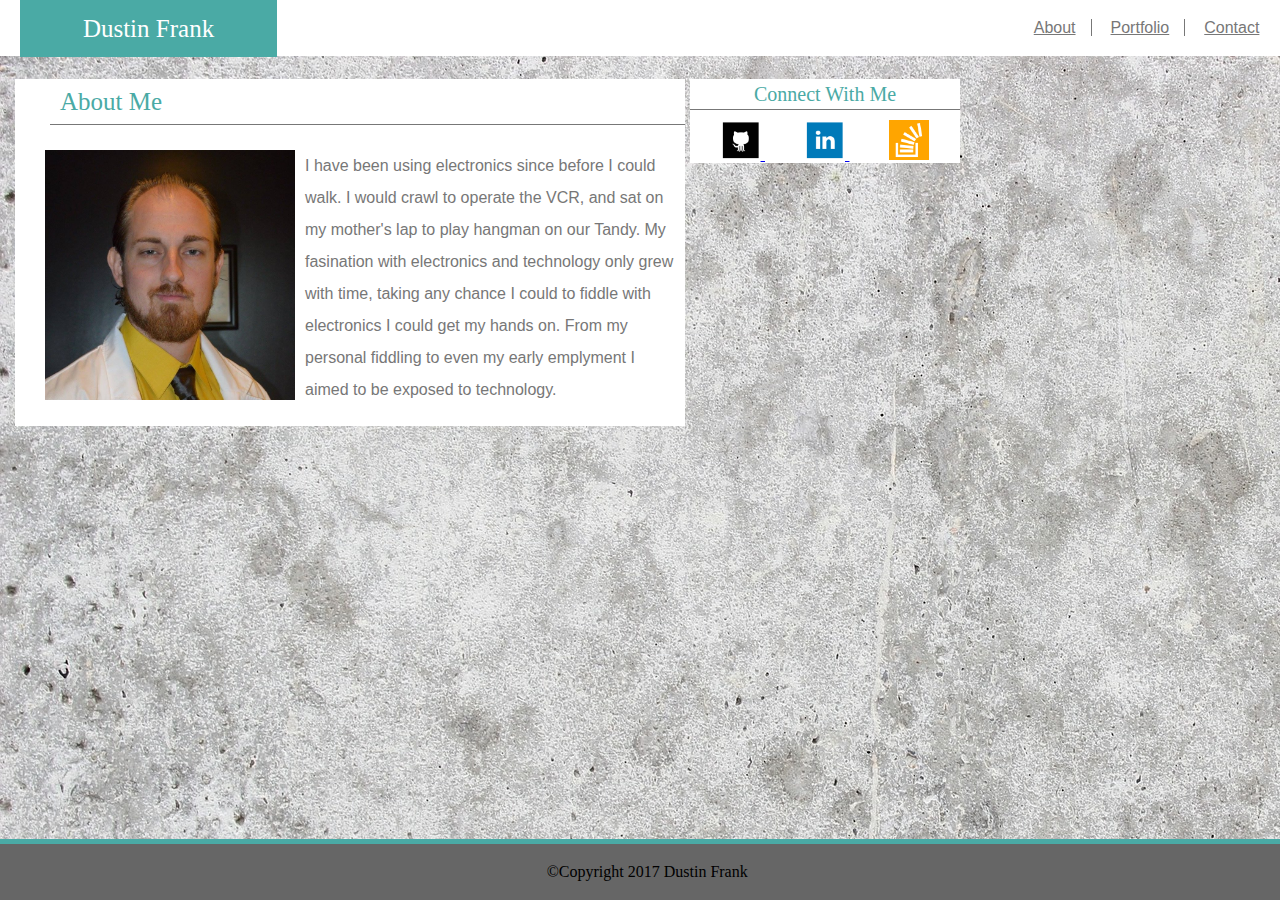
<file: index.html>
<!DOCTYPE html>
<html>

<head>
    <title>Dustin Frank</title>
    <link rel="stylesheet" type="text/css" href="./assets/css/reset.css">
    <link rel="stylesheet" type="text/css" href="./assets/css/style.css">
    <style>
    body {
        background-image: url("./assets/images/concrete.jpg");
    }
    </style>
    <meta name="viewport" content="width=device-width, initial-scale=1.0">
</head>

<body>
    <header>
        <div id="name">
            <span>Dustin Frank</span>
        </div>
        <nav id="link-list">
            <ul>
                <a class="top-link" href="./index.html">About</a>
                <a class="top-link" href="./portfolio.html">Portfolio</a>
                <a class="top-link" href="./contact.html">Contact</a>
            </ul>
        </nav>
        <!--end name div-->
    </header>
    <div class="container">
        <div class="inside">
            <section id="content">
                <strong><h1 class="content-head">About Me</h1></strong>
                <img class="responsive" id="portrait" src="./assets/images/me.jpg" alt="Me" style="width: 250px; float: left">
                <p>
                    I have been using electronics since before I could walk. I would crawl to operate the VCR, and sat on my mother's lap to play hangman on our Tandy. My fasination with electronics and technology only grew with time, taking any chance I could to fiddle with electronics I could get my hands on. From my personal fiddling to even my early emplyment I aimed to be exposed to technology.
                </p>
            </section>
            <!--end content section-->
            <section id="contact">
                <strong><h2 id="cwm">Connect With Me</h2></strong>
                <a class="icon" href="https://github.com/dtstrange" target="_blank">
                    <img src="./assets/images/github-512.png" alt="Github" style="width: 40px; height: 40px; border: 0;">
                </a>
                <a class="icon" href="https://www.linkedin.com/in/dustin-frank-70873020/" target="_blank"> 
                    <img src="./assets/images/linkedin.png" alt="linkedin" style="width: 40px; height: 40px; border: 0;">
                </a>
                <a class="icon" href="https://stackoverflow.com/users/8498108/dtstrange?tab=profile" target="_blank">
                    <img src="./assets/images/stackoverflow.png" alt="stackoverflow" style="width: 40px; height: 40px; border: 0;"> 
                </a>
            </section>
            <!--end contact section-->
        </div>
        <!-- end inside container -->
    </div>
    <!--end .container div -->
</body>

    <footer class="f1">&#169;Copyright 2017 Dustin Frank </footer>

</html>
</file>
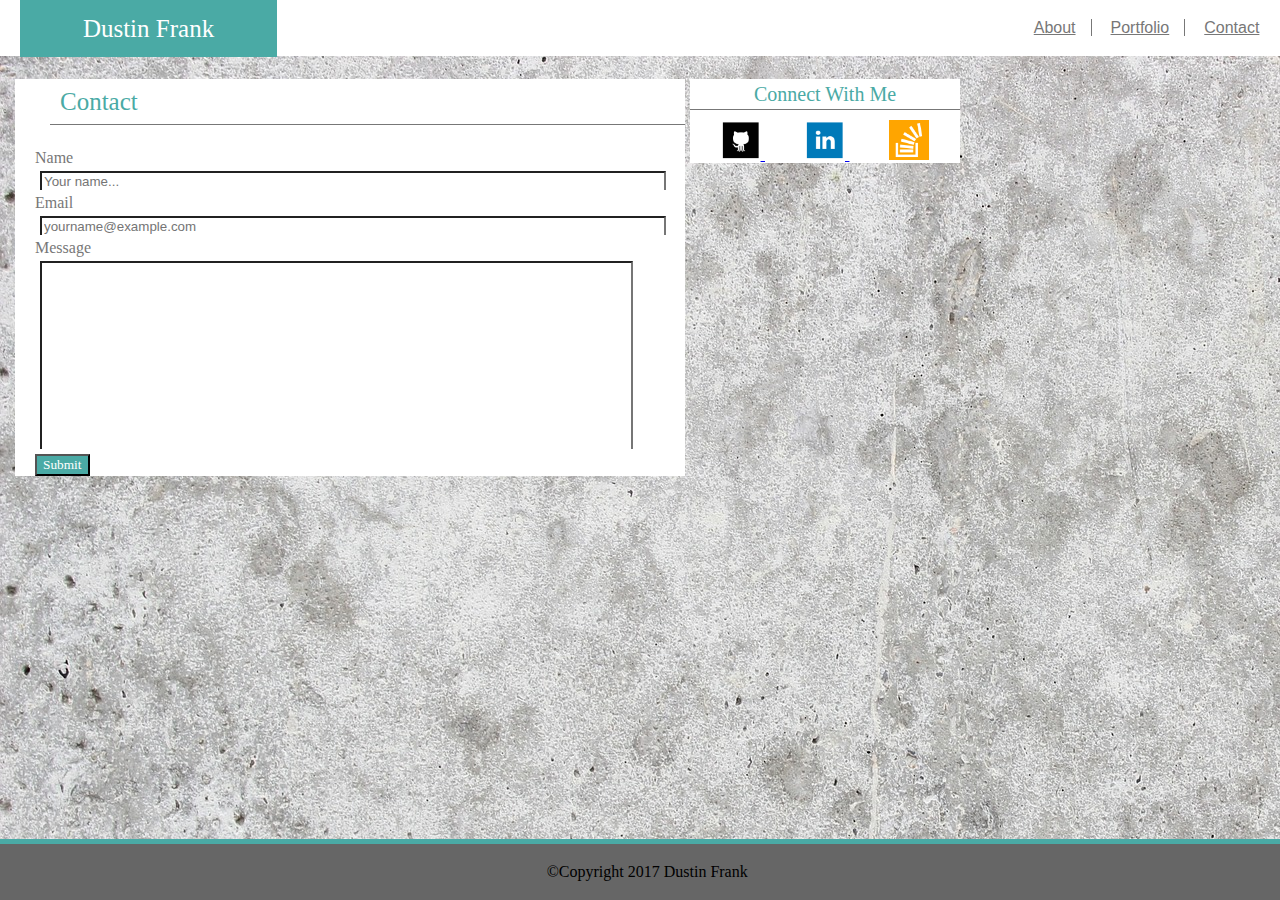
<file: contact.html>
<!DOCTYPE html>
<html>

<head>
    <title>Dustin Frank - Contact</title>
    <link rel="stylesheet" type="text/css" href="./assets/css/reset.css">
    <link rel="stylesheet" type="text/css" href="./assets/css/style.css">
    <style>
    body {
        background-image: url("./assets/images/concrete.jpg");
    }
    </style>
</head>
<header>
    <div id="name">
        <span>Dustin Frank</span>
    </div>
    <nav id="link-list">
        <ul>
            <a class="top-link" href="./index.html">About</a>
            <a class="top-link" href="./portfolio.html">Portfolio</a>
            <a class="top-link" href="./contact.html">Contact</a>
        </ul>
    </nav>
    <!--end name div-->
</header>

<body>
    <div class="container">
        <div id="back">
            <section id="content">
                <strong><h1 class="content-head">Contact</h1></strong>
                <div>
                    <form class="form-input">
                        <label for="fname">Name</label>
                        <input type="text" id="fname" name="Name" placeholder="Your name...">
                        <label for="femail">Email</label>
                        <input type="text" id="femail" name="Email" placeholder="yourname@example.com">
                        <label for="fmessage">Message</label>
                        <input type="text" id="fmessage" name="Message">
                        <input type="submit" id="fsubmit" name="submit">
                    </form>
                </div>
            </section><!-- end section content -->
            <section id="contact">
                <h2 id="cwm">Connect With Me</h2>
                <a class="icon" href="https://github.com/dtstrange" target="_blank">
                    <img src="./assets/images/github-512.png" alt="Github" style="width: 40px; height: 40px; border: 0;">
                </a>
                <a class="icon" href="https://www.linkedin.com/in/dustin-frank-70873020/" target="_blank"> 
                    <img src="./assets/images/linkedin.png" alt="linkedin" style="width: 40px; height: 40px; border: 0;">
                </a>
                <a class="icon" href="https://stackoverflow.com/users/8498108/dtstrange?tab=profile" target="_blank">
                    <img src="./assets/images/stackoverflow.png" alt="stackoverflow" style="width: 40px; height: 40px; border: 0;"> 
                </a>
            </section>
            <!--end contact section-->
        </div>
        <!-- end div back -->
    </div>
    <!--end container div-->
</body>
<footer id="f3" class="f1">&#169;Copyright 2017 Dustin Frank </footer>

</html>
</file>
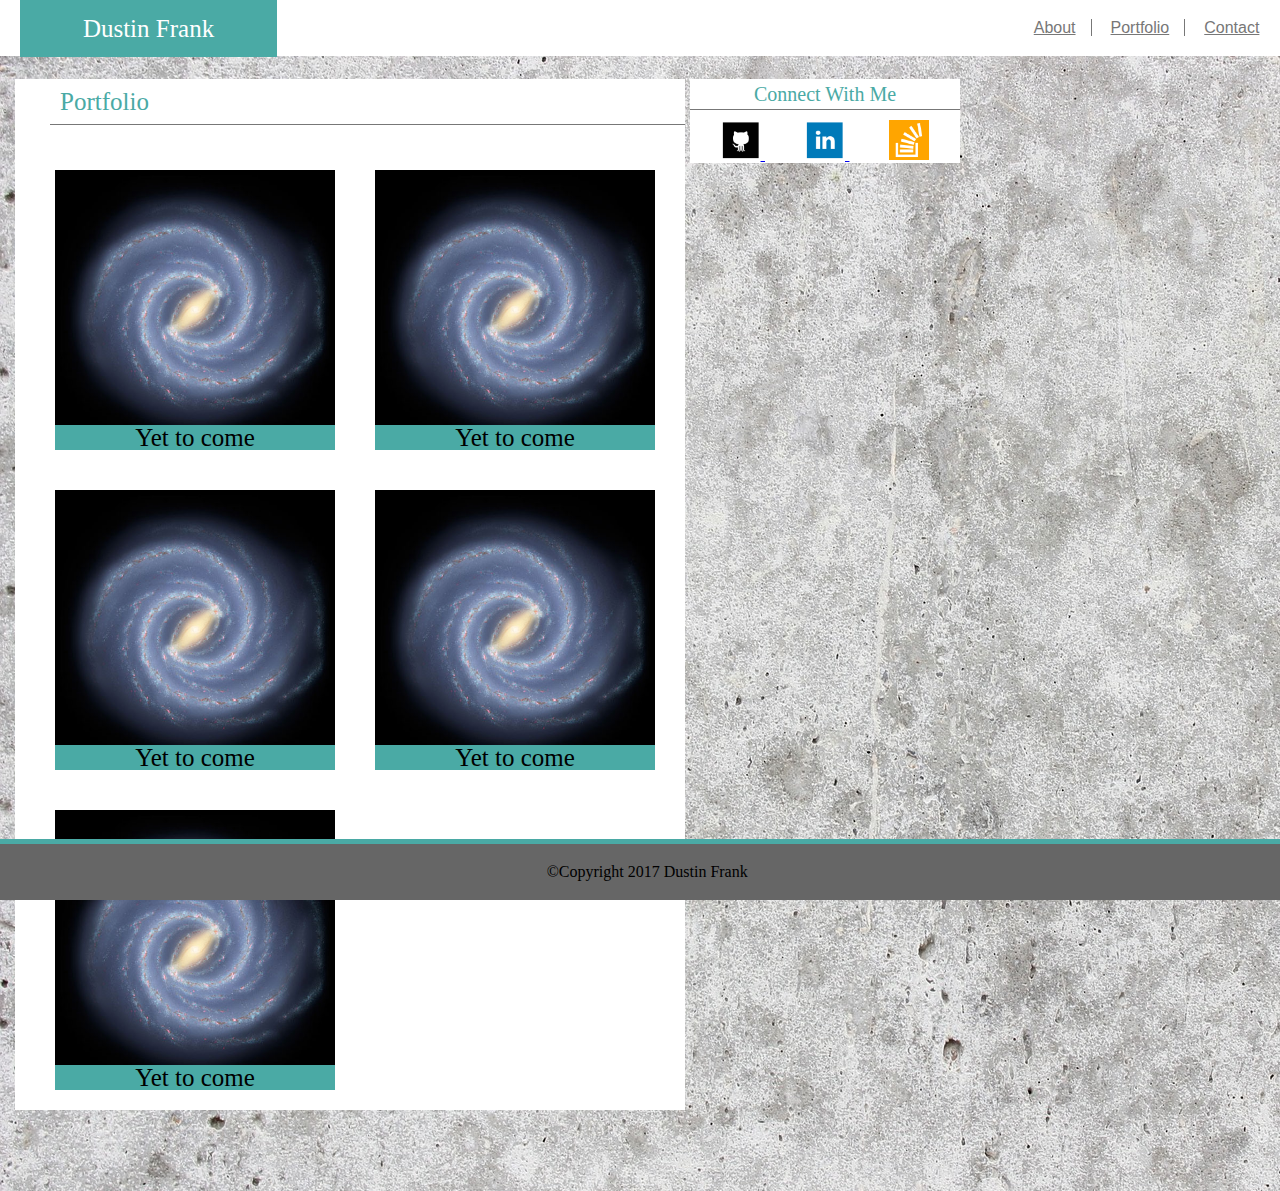
<file: portfolio.html>
<!DOCTYPE html>
<html>

<head>
    <title>Dustin Frank - Portfolio</title>
    <link rel="stylesheet" type="text/css" href="./assets/css/reset.css">
    <link rel="stylesheet" type="text/css" href="./assets/css/style.css">
    <style>
    body {
        background-image: url("./assets/images/concrete.jpg");
    }
    </style>
</head>
<header>
    <div id="name">
        <span>Dustin Frank</span>
    </div>
    <nav id="link-list">
        <ul>
            <a class="top-link" href="./index.html">About</a>
            <a class="top-link" href="./portfolio.html">Portfolio</a>
            <a class="top-link" href="./contact.html">Contact</a>
        </ul>
    </nav>
    <!--end name div-->
</header>

<body>
    <div class="container">
        <div id="back">
            <section id="content">
                <strong><h1 class="content-head">Portfolio</h1></strong>
                <div class="port-item">
                    <a href="#"><img class="port-image" src="./assets/images/blackhole_2.jpg"></a>
                    <h1 class="port-text">Yet to come</h1>
                </div>
                <div class="port-item">
                    <a href="#"><img class="port-image" src="./assets/images/blackhole_2.jpg"></a>
                    <h1 class="port-text">Yet to come</h1>
                </div>
                <div class="port-item">
                    <a href="#"><img class="port-image" src="./assets/images/blackhole_2.jpg"></a>
                    <h1 class="port-text">Yet to come</h1>
                </div>
                <div class="port-item">
                    <a href="#"><img class="port-image" src="./assets/images/blackhole_2.jpg"></a>
                    <h1 class="port-text">Yet to come</h1>
                </div>
                <div class="port-item">
                    <a href="#"><img class="port-image" src="./assets/images/blackhole_2.jpg"></a>
                    <h1 class="port-text">Yet to come</h1>
                </div>
            </section>
            <!--end content section-->
        </div>
        <section id="contact">
            <h2 id="cwm">Connect With Me</h2>
            <a class="icon" href="https://github.com/dtstrange" target="_blank">
                    <img src="./assets/images/github-512.png" alt="Github" style="width: 40px; height: 40px; border: 0;">
                </a>
            <a class="icon" href="https://www.linkedin.com/in/dustin-frank-70873020/" target="_blank"> 
                    <img src="./assets/images/linkedin.png" alt="linkedin" style="width: 40px; height: 40px; border: 0;">
                </a>
            <a class="icon" href="https://stackoverflow.com/users/8498108/dtstrange?tab=profile" target="_blank">
                    <img src="./assets/images/stackoverflow.png" alt="stackoverflow" style="width: 40px; height: 40px; border: 0;"> 
                </a>
        </section>
        <!--end contact section-->
    </div>
    <!--end container div-->
    <footer id="f2">&#169;Copyright 2017 Dustin Frank </footer>
</body>


</html>
</file>
<file: assets/css/style.css>
body{
	margin: 0px;
	height: 100%;
}

header{
	background-color: white;
	margin-top: 0px;
	position: relative;
	top: 0px;
	padding: 20px;
	display: inline-block;
	width: 98%;
	height: 16px;
	margin-bottom: 20px;

}

#name{
	font-family: 'Georgia', Times, Times New Roman, serif;
	background-color: #4aaaa5;
	color:#ffffff;
	width: 225px;
	padding: 16px;
	float: left;
	text-align: center;
	position: absolute;
	top: 0px;
	font-size: 25px;

}

#link-list{
	float: right;
	text-align: right;
}

.content-head{
	font-family: 'Georgia', Times, Times New Roman, serif;
	color: #4aaaa5;
	font-size: 25px;
	padding: 10px;
	margin-left: 15px;
	border-bottom: 1px solid #777;
	margin-bottom: 25px;

}
#cwm{
	font-family: 'Georgia', Times, Times New Roman, serif;
	color: #4aaaa5;
	border-bottom: 1px solid #777;
	font-size: 20px;
	margin-bottom: 10px;
	padding: 5px;
}
a{
	font-family: 'Arial', 'Helvetica Neue', Helvetica, sans-serif;
}
p{
	font-family: 'Arial', 'Helvetica Neue', Helvetica, sans-serif;
	color: #777777;
	line-height: 2;
	padding: 0 5px 20px 5px;
}

#portrait{
	margin: 0px 10px 10px 10px;
}

.icon{
	padding: 0px 20px 20px 20px;

}

.top-link{
	text-align: right;
	color: #777777;
	border-right: 1px solid #777;
	padding: 0 15px;

}

.port-item{
	width: 280px;
	height: 280px;
	float: left;
	border:0px;
	padding: 20px;
}

.port-text{
	font-family: 'Georgia', Times, Times New Roman, serif;
	background-color: #4aaaa5;
	font-size: 25px;
	text-align: center;
	position: relative;
	/*z-index: 1;*/
	bottom: 28px;
	width: 100%;

}
.port-image{
	width: 100%;
	height: 100%;
}

nav ul a:last-child{
	border-right: none;
}

#content{
	background-color: white;
	width: 650px;
	float: left;
	border-color: #dddddd;
	border-width: 2px;
	margin-bottom: 20px;
	margin-left: 15px;
	margin-right: 5px;
	padding-left: 20px;
}

#contact{
	background-color: white;
	float: right;
	width: 270px;
	text-align: center;
}

#links{
	width: 33%;
}

.container{
	width: 960px;
	min-height: 100%;
	margin-bottom: -41px;
}

.container:after{
	display: block;
}

.form-input{
	font-family: 'Georgia', Times, Times New Roman, serif;
	color: #777777;
	border:5px;
	
}

#fname{
	width: 95%;
	margin: 5px;
	border-bottom: 10px;
}

#femail{
	width: 95%;
	margin: 5px;
	border-bottom: 10px;
}

#fmessage{
	width: 90%;
	margin: 5px;
	height: 175px;
	border-bottom: 10px;
	padding-bottom: 10px;
}

#fsubmit{
	font-family: 'Georgia', Times, Times New Roman, serif;
	background-color: #4aaaa5;
	color:#ffffff;


}

.f1{
	text-align: center;
	clear: both;
	background-color: #666666;
	position: absolute;
	bottom: 0;
	padding: 20px;
	border-top: 5px solid #4aaaa5;
	width: 98%;
}

#f2{
	text-align: center;
	clear: both;
	background-color: #666666;
	position: sticky;
	bottom: 0;
	padding: 20px;
	border-top: 5px solid #4aaaa5;
	width: 98%;
}


@media screen and (max-width: 768px) {
	.container{
		width: 768px;
	}
	#content{
		width: 98%;
		margin-left: 0;
		
	}
	#contact{
		float: left;
		width: 100%;
	}
	#fsubmit{
		position: relative; 
		right: 4px;
	}

	
}

@media screen and (max-width: 640px) {
	.container{
		width: 640px;
	}
	#content{
		width: 97%;
		margin-left: 0;
		
	}
	#contact{
		float: left;
		width: 100%;
	}
	#portrait{
		margin-left: 1px;
		padding-left: 0px;
	}
	#f3{
		position: sticky;
		bottom: 0;
	}
}
</file>
